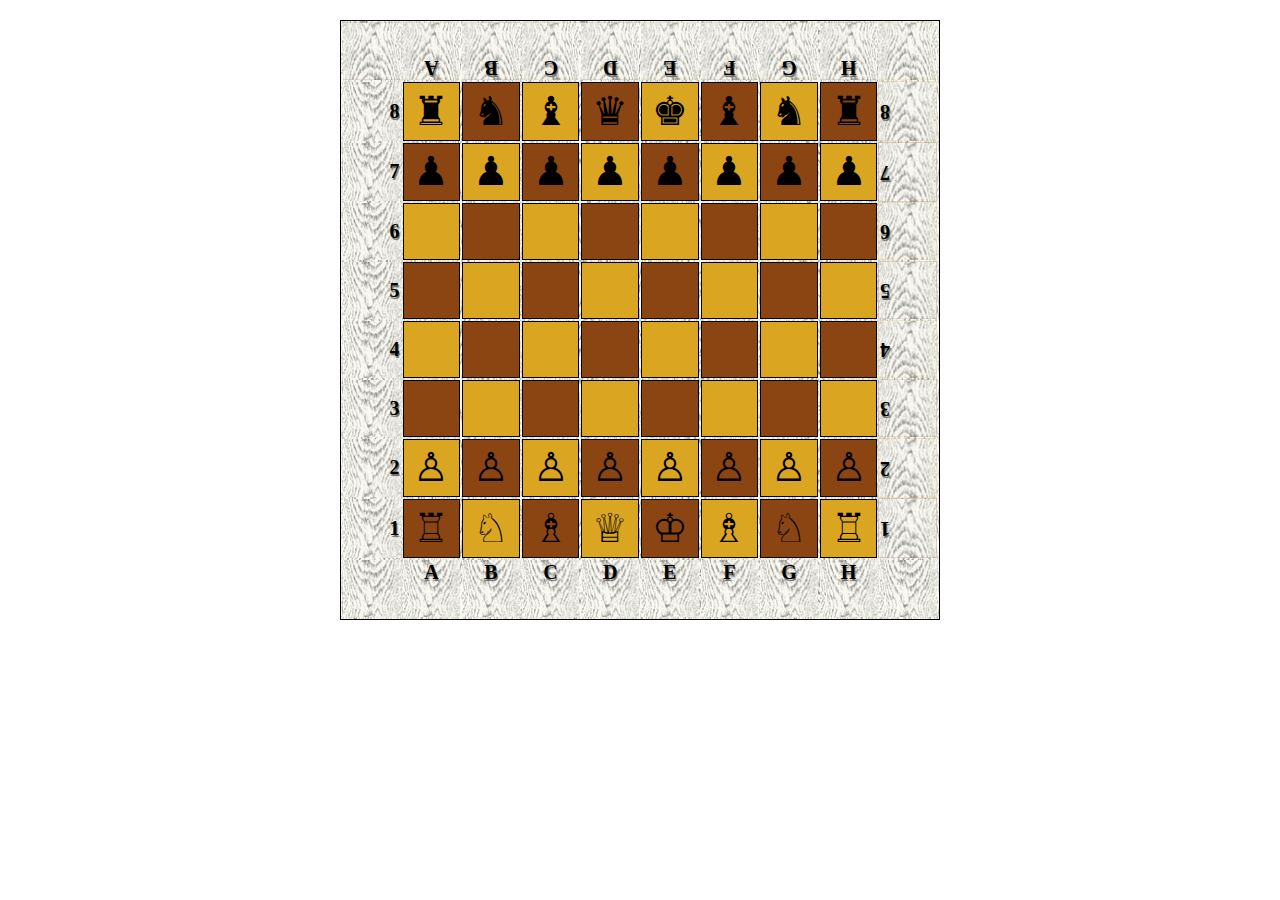
<file: HW_5/index.html>
<!DOCTYPE html>
<html lang="en">
<head>
    <meta charset="UTF-8">
    <title>Document</title>
    <link rel="stylesheet" type="text/css" href="style.css">
</head>
<body>
    <table class="chess">
        <tr class = "inverNot">
            <td></td>
            <td>H</td>
            <td>G</td>
            <td>F</td>
            <td>E</td>
            <td>D</td>
            <td>C</td>
            <td>B</td>
            <td>A</td>
            <td></td>
        </tr>
        <tr class = "figur">
            <td class = "notat">8</td>
            <td>&#9820</td>
            <td>&#9822</td>
            <td>&#9821</td>
            <td>&#9819</td>
            <td>&#9818</td>
            <td>&#9821</td>
            <td>&#9822</td>
            <td>&#9820</td>
            <td class = "inverNot">8</td>
        </tr>
        <tr class = "figur">
            <td class = "notat">7</td>
            <td>&#9823</td>
            <td>&#9823</td>
            <td>&#9823</td>
            <td>&#9823</td>
            <td>&#9823</td>
            <td>&#9823</td>
            <td>&#9823</td>
            <td>&#9823</td>
            <td class = "inverNot">7</td>
        </tr>
        <tr class = "figur">
            <td class = "notat">6</td>
            <td></td>
            <td></td>
            <td></td>
            <td></td>
            <td></td>
            <td></td>
            <td></td>
            <td></td>
            <td class = "inverNot">6</td>
        </tr>
        <tr class = "figur">
            <td class = "notat">5</td>
            <td></td>
            <td></td>
            <td></td>
            <td></td>
            <td></td>
            <td></td>
            <td></td>
            <td></td>
            <td class = "inverNot">5</td>
        </tr>
        <tr class = "figur">
            <td class = "notat">4</td>
            <td></td>
            <td></td>
            <td></td>
            <td></td>
            <td></td>
            <td></td>
            <td></td>
            <td></td>
            <td class = "inverNot">4</td>
        </tr>
        <tr class = "figur">
            <td class = "notat">3</td>
            <td></td>
            <td></td>
            <td></td>
            <td></td>
            <td></td>
            <td></td>
            <td></td>
            <td></td>
            <td class = "inverNot">3</td>
        </tr>
        <tr class = "figur">
            <td class = "notat">2</td>
            <td>&#9817</td>
            <td>&#9817</td>
            <td>&#9817</td>
            <td>&#9817</td>
            <td>&#9817</td>
            <td>&#9817</td>
            <td>&#9817</td>
            <td>&#9817</td>
            <td class = "inverNot">2</td>
        </tr>
        <tr class = "figur">
            <td class = "notat">1</td>
            <td>&#9814</td>
            <td>&#9816</td>
            <td>&#9815</td>
            <td>&#9813</td>
            <td>&#9812</td>
            <td>&#9815</td>
            <td>&#9816</td>
            <td>&#9814</td>
            <td class = "inverNot">1</td>
        </tr>
        <tr class = "notat">
            <td></td>
            <td>A</td>
            <td>B</td>
            <td>C</td>
            <td>D</td>
            <td>E</td>
            <td>F</td>
            <td>G</td>
            <td>H</td>
            <td></td>
        </tr>
    </table>
</body>
</html>
</file>
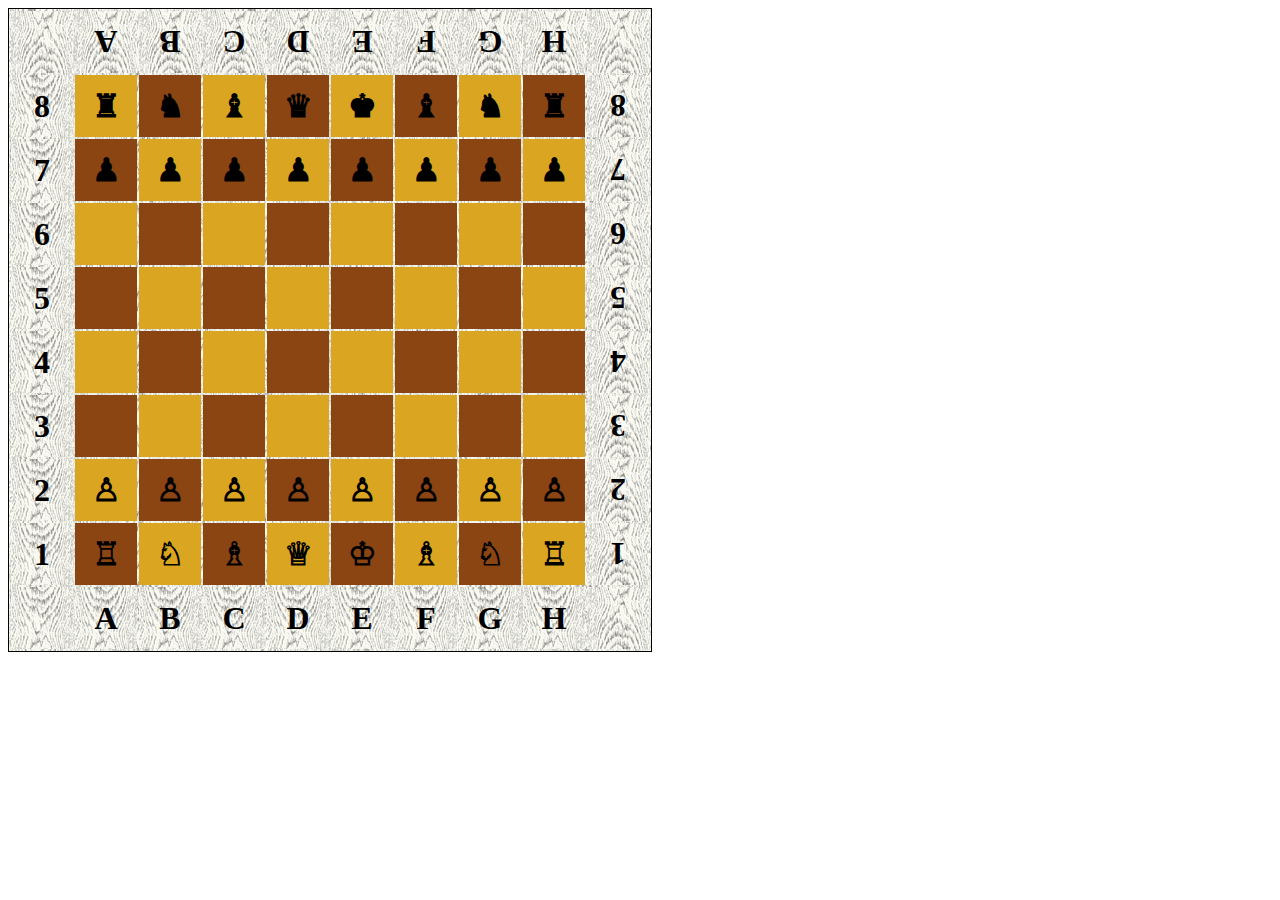
<file: HW_5_v2/index.html>
<!DOCTYPE html>
<html lang="en">
<head>
    <meta charset="UTF-8">
    <title>Chess</title>
    <link rel="stylesheet" type="text/css" href="style.css">
</head>
<body>
    <script src="script.js">
    </script>
</body>
</html>
</file>
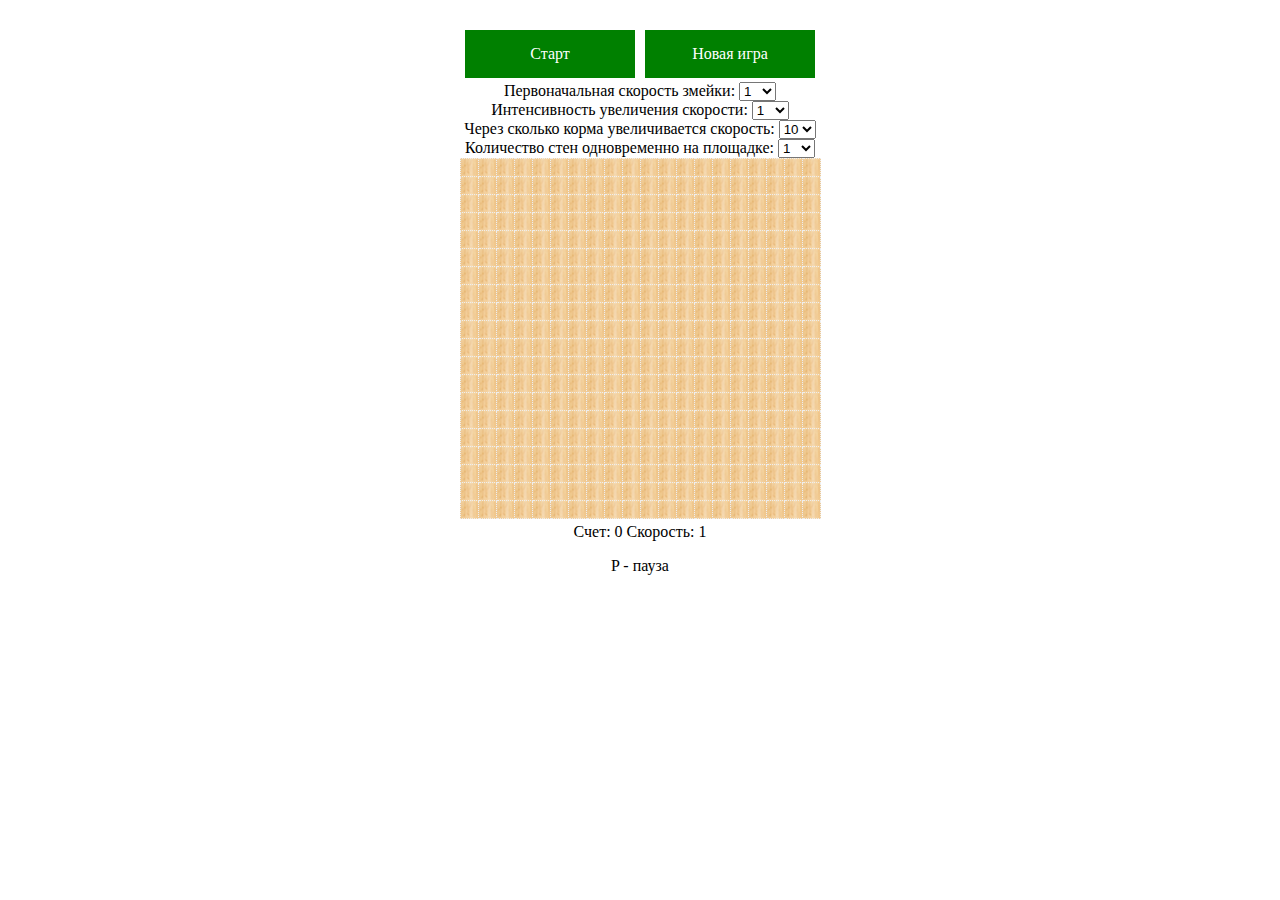
<file: HW_7/index.html>
<!DOCTYPE html>
<html lang="en">

<head>
    <meta charset="UTF-8">
    <title>Snake</title>
    <link rel="stylesheet" href="style.css">
    <script src="script.js" defer></script>
</head>

<body>
    <div class="wrap">
        <div class="buttons">
            <div class="snake-start">Старт</div>
            <div class="snake-renew">Новая игра</div>
        </div>
        <div>
            <span>Первоначальная скорость змейки:</span>
            <select name="begSpeed" id="begSpeed" onchange="changeBegSpeed()">
                <option value="1">1</option>
                <option value="2">2</option>
                <option value="3">3</option>
                <option value="4">4</option>
                <option value="5">5</option>
                <option value="6">6</option>
                <option value="7">7</option>
                <option value="8">8</option>
                <option value="9">9</option>
                <option value="10">10</option>
            </select>
        </div>
        <div>
            <span>Интенсивность увеличения скорости:</span>
            <select name="intSpeed" id="intSpeed" onchange="changeIntSpeed()">
                <option value="1">1</option>
                <option value="2">2</option>
                <option value="3">3</option>
                <option value="4">4</option>
                <option value="5">5</option>
                <option value="6">6</option>
                <option value="7">7</option>
                <option value="8">8</option>
                <option value="9">9</option>
                <option value="10">10</option>
            </select>
        </div>
        <div>
            <span>Через сколько корма увеличивается скорость:</span>
            <select name="probFood" id="probFood" onchange="changeProbFood()">
                <option value="10">10</option>
                <option value="9">9</option>
                <option value="8">8</option>
                <option value="7">7</option>
                <option value="6">6</option>
                <option value="5">5</option>
                <option value="4">4</option>
                <option value="3">3</option>
                <option value="2">2</option>
                <option value="1">1</option>
            </select>
        </div>
        <div>
            <span>Количество стен одновременно на площадке:</span>
            <select name="countProb" id="countProb" onchange="changeCountProb()">
                <option value="1">1</option>
                <option value="2">2</option>
                <option value="3">3</option>
                <option value="4">4</option>
                <option value="5">5</option>
                <option value="6">6</option>
                <option value="7">7</option>
                <option value="8">8</option>
                <option value="9">9</option>
                <option value="10">10</option>
            </select>
        </div>
        <div id="snake-field"></div>
        <div class="score">
            <span class="score-text">Счет: </span><span class="score-point"></span>
            Скорость: <span id="speed-point"></span>
        </div>
        <div class="score">

            <p>P - пауза</p>
        </div>
    </div>
</body>
</html>
</file>
<file: HW_5/style.css>
* {
    margin: auto;
    padding: auto;
}

table {
    width: 600px;
    height: 600px;
    border: 1px solid #000000;
    background-image: url(baum.png);
    margin-top: 20px;
}

td {
    width: 10%;
    height: 10%;
    border: 1px solid #000000;
}

.chess tr:nth-child(odd) td:nth-child(odd) {
	background: #DAA520;
}

.chess tr:nth-child(even) td:nth-child(even) {
	background: #DAA520;
}

.chess tr:nth-last-child(odd) td:nth-last-child(even) {
	background: #8B4513;
}

.chess tr:nth-last-child(even) td:nth-last-child(odd) {
	background: #8B4513;
}

.inverNot {
    background-image: url(baum.png)!important;
    text-align: right;
    border: 0px solid #FAFAD2;
    transform: rotate(180deg);
    font-weight: bold;
    text-shadow: -1px -2px 1px #696969;
    font-size: 20px;
}

.notat {
    background-image: url(baum.png)!important;
    text-align: right;
    border: 0px solid #FAFAD2;
    font-weight: bold;
    text-shadow: 1px 2px 1px #696969;
    font-size: 20px;
}

.inverNot td {
    background-image: url(baum.png)!important;
    text-align: center;
    vertical-align: top;
    border: 0px solid #FAFAD2;
    font-weight: bold;
}

.notat td {
    background-image: url(baum.png)!important;
    text-align: center;
    vertical-align: top;
    border: 0px solid #FAFAD2;
    font-weight: bold;
}

.figur {
    font-size: 250%;
    text-align: center;
}
</file>
<file: HW_5_v2/style.css>
table {
    font-size: 200%;
    background-image: url(baum.png);
    border: 1px solid #000000;
}
td {
    height: 60px;
    width: 60px;
    text-align: center;
    vertical-align: center;
    font-weight: bold;
}
tr:nth-child(even) td:nth-child(odd) {
    background-color: #8B4513;
}
tr:nth-child(odd) td:nth-child(even) {
    background-color: #8B4513;
}
tr:nth-child(odd) td:nth-child(odd) {
	background-color: #DAA520;
}

tr:nth-child(even) td:nth-child(even) {
	background-color: #DAA520;
}

tr:last-child td:nth-child(odd),
tr:first-child td:nth-child(even){
    background-image: url(baum.png);
}
tr:nth-child(even) td:first-child{
    background-image: url(baum.png);
}
tr:nth-child(odd) td:last-child{
    background-image: url(baum.png);
}

tr:last-child td:nth-child(even),
tr:first-child td:nth-child(odd){
    background-image: url(baum.png);
}
tr:nth-child(odd) td:first-child{
    background-image: url(baum.png);
}
tr:nth-child(even) td:last-child{
    background-image: url(baum.png);
}

tr:first-child td:nth-child(-n + 10){
    transform: rotate(180deg);
}
td:last-child{
    transform: rotate(180deg);
}
</file>
<file: HW_7/style.css>
#snake-field{
    display: inline-block;
}
.snake-renew, .snake-start, .snake-start-nonactive {
    width: 140px;
    padding: 15px;
    color: white;
    background-color: green;
    text-align: center;
    cursor: pointer;
    float: left; 
}
.snake-start, .snake-start-nonactive {
    margin-right: 10px;
}
.snake-start-nonactive{
    background-color: #005300;
}

.game-table{
    border-collapse: collapse;
    background-image: url(img/floar.png);
}
td.game-table-cell{
    width: 15px;
    height: 15px;                                  
    border: 1px dotted #eee;
}
.snake-unit{
    background-image: url(img/snake.png);
}
.food-unit{
    background-image: url(img/food.png);
}
.problem-unit {
    background-image: url(img/wall.png);
}
.buttons{
    display: inline-block;
}
.wrap{
    margin: 30px auto 0;
    text-align: center;
}
</file>
